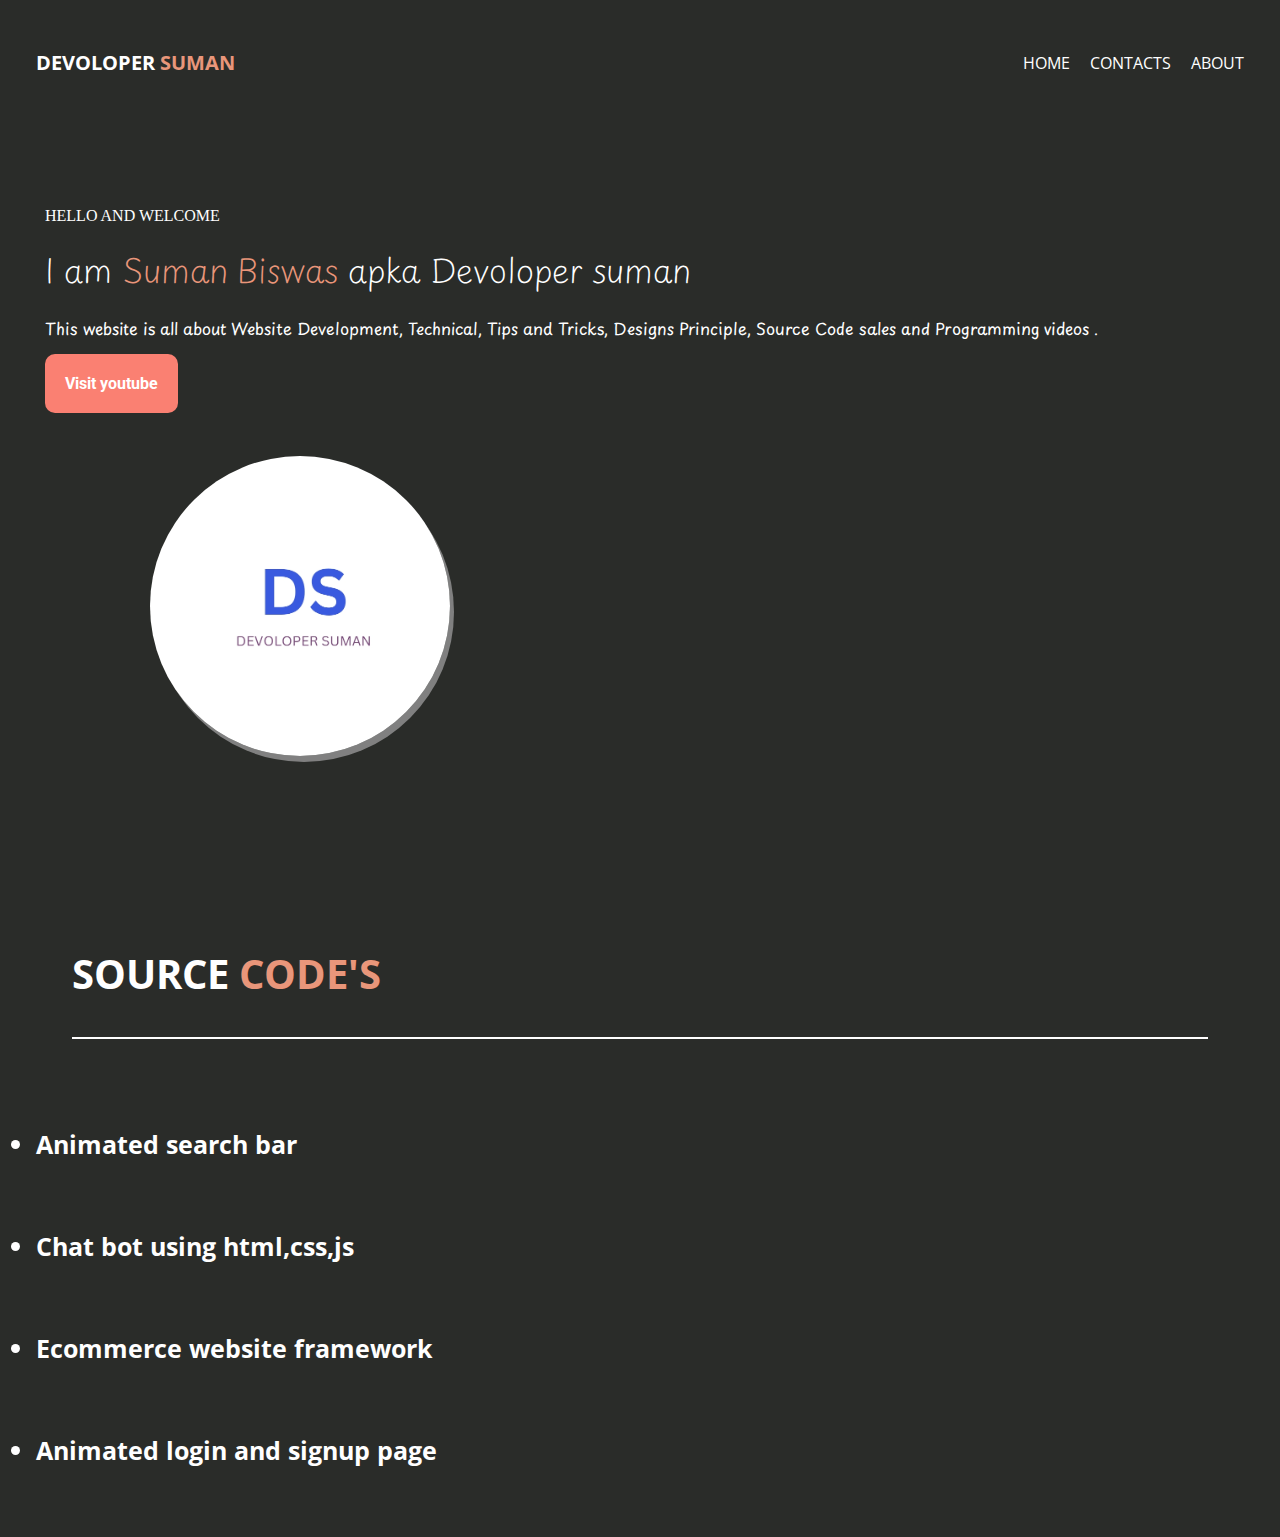
<file: index.html>
<!DOCTYPE html>
<html lang="en">
<head>
  <meta charset="UTF-8">
  <meta http-equiv="X-UA-Compatible" content="IE=Edge">
  <meta name="viewport" content="width=device-width, initial-scale=1">
 <link rel="icon" type="image/x-icon" href="/Screenshot_2024-09-14-14-58-14-923.jpeg" alt="simple-flat-colorful-infinity-symbol-flat-icon-mad" border="0" "">
  <title>DS - devoloper suman</title>
  
  <!-- HTML -->
  <link rel="preconnect" href="https://fonts.googleapis.com">
  <link rel="preconnect" href="https://fonts.gstatic.com" crossorigin>
  <link href="https://fonts.googleapis.com/css2?family=Playpen+Sans:wght@100..800&family=Roboto:ital,wght@0,100;0,300;0,400;0,500;0,700;0,900;1,100;1,300;1,400;1,500;1,700;1,900&display=swap" rel="stylesheet">
<link rel="preconnect" href="https://fonts.googleapis.com">
<link rel="preconnect" href="https://fonts.gstatic.com" crossorigin>
<link href="https://fonts.googleapis.com/css2?family=Open+Sans:ital,wght@0,300..800;1,300..800&display=swap" rel="stylesheet">
<link rel="preconnect" href="https://fonts.googleapis.com">
<link rel="preconnect" href="https://fonts.gstatic.com" crossorigin>
<link href="https://fonts.googleapis.com/css2?family=Playpen+Sans:wght@100..800&display=swap" rel="stylesheet">
  <!-- Custom Styles -->
  <link rel="stylesheet" href="style.css">
</head>

<body>
<div class="to">
  <h1>DEVOLOPER <span id="suman" >SUMAN</span></h1>
  <nav>
    <a href="index.html" target="_blank">HOME</a>
    &nbsp;
      &nbsp;
    <a href="sumanbiswassumanbiswas75@gmail.com" target="_blank">CONTACTS</a>
      &nbsp;  &nbsp;
    <a href="https://www.youtube.com/@Devolopersuman" target="_blank">ABOUT</a>
  </nav>
</div>
<br>
<br>
<div class="main">
  
  <h4>HELLO AND WELCOME</h4>
  <h1>I am <span id="suman">Suman Biswas</span> apka Devoloper suman </h1>
  <p>This website is all about Website Development, Technical, Tips and Tricks, Designs Principle, Source Code sales and Programming videos .</p>
  <br>
  <a href="https://www.youtube.com/@Devolopersuman" target="_blank">Visit youtube</a>
  
</div>
<br>
<div class="img">
  
  <img src="/Screenshot_2024-09-14-14-58-14-923.jpeg" width="300px" height="300px">
  
</div>
<div class="scode">
  <h1>SOURCE <span id="code">CODE'S</span></h1>
  <hr color="white">
  <br>
  <a href="animated search bar download.html"><li>Animated search bar</li></a>
  <br>
 
 <a href="chat bot download.html"><li>Chat bot using html,css,js</li></a>
 <br>

 <a href="ecommerce website framework download.html"><li>Ecommerce website framework</li></a>
 <br>
 <a href="Animated signin and singnup page download.html"><li>Animated login and signup page</li></a>
</div>


  <!-- Project -->
  <script src="main.js"></script>
</body>
</html>
</file>
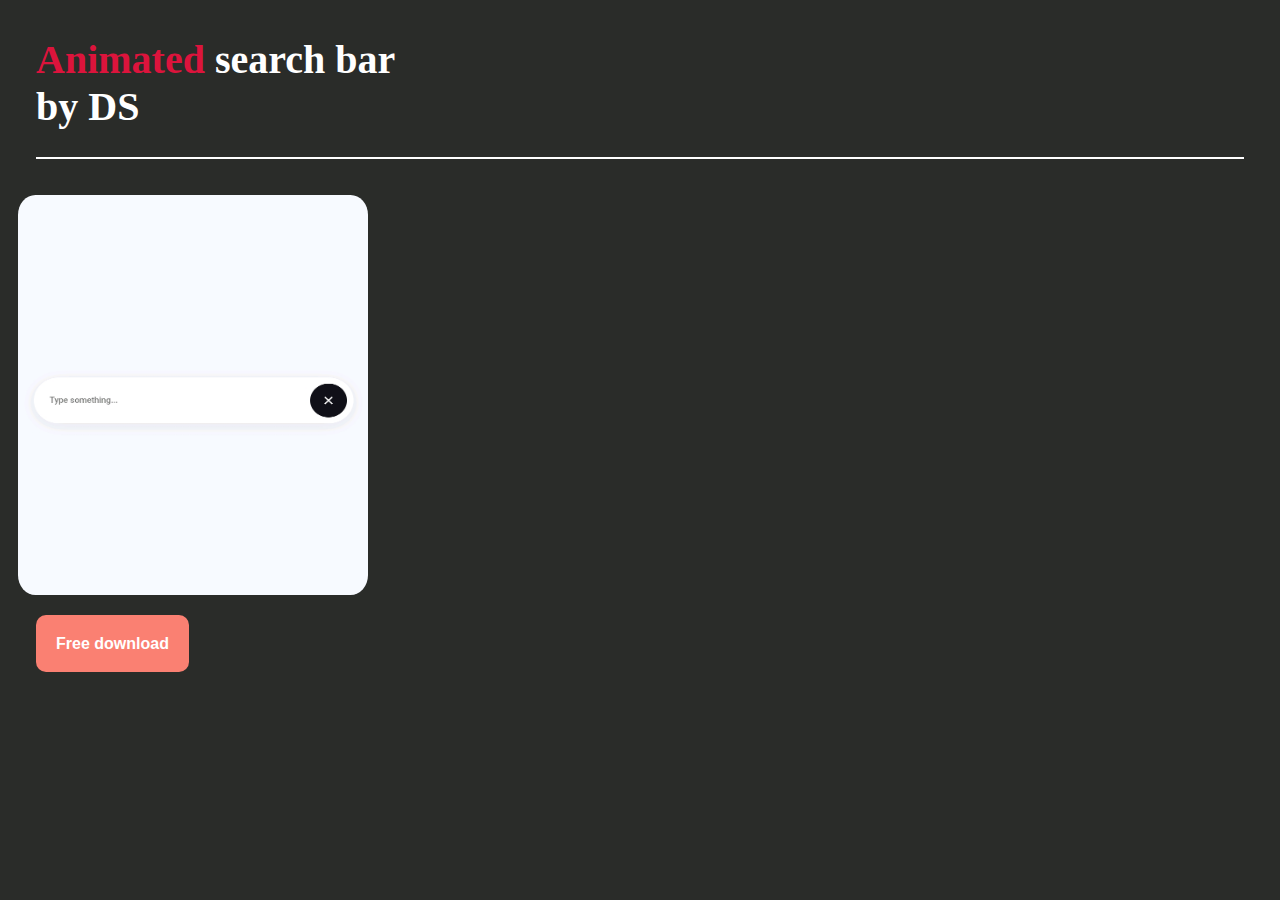
<file: animated search bar download.html>
<!DOCTYPE html>
<html>

<head>
  <meta charset="UTF-8">
  <meta name="viewport" content="width=device-width, initial-scale=1">
  <title>Animated Search bar - DS (" devoloper suman")</title>
  <link rel="stylesheet" href="main1.css">
</head>

<body>

<div class="main">
  <h1><span id="animated">Animated</span> search bar <br>by  DS</h1>
    <hr color="white">
  </div>

<div class="img-bar">
    <img src="/Screenshot_2024-09-15-11-31-12-681.jpeg" width="350px" height="400px">
    <br>
    <br>
    <br>
    <nav>
    <a href="/animated-search-bar-main.zip" download>Free download</a>
 </nav>
  </div>
</body>

</html>
</file>
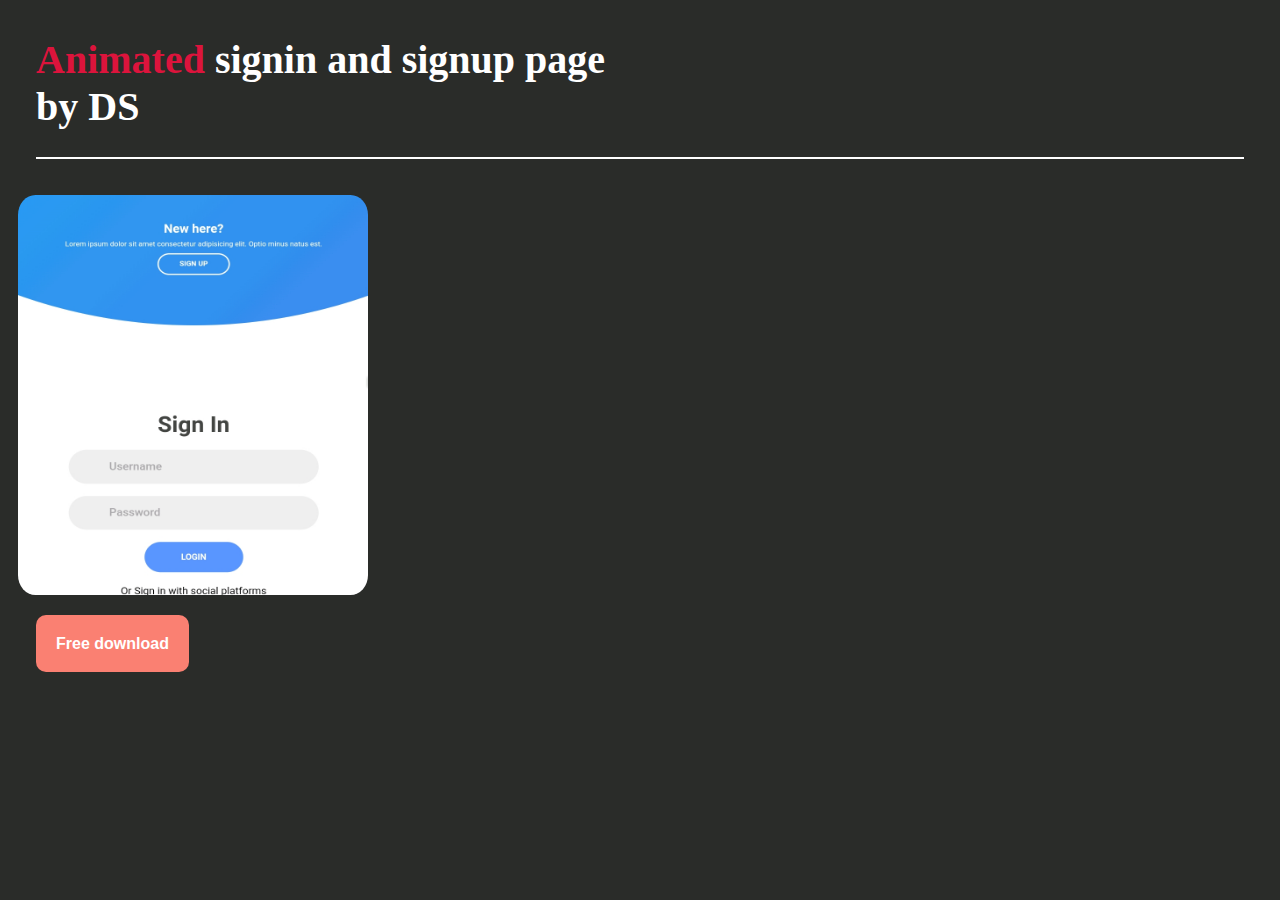
<file: Animated signin and singnup page download.html>
<!DOCTYPE html>
<html>

<head>
  <meta charset="UTF-8">
  <meta name="viewport" content="width=device-width, initial-scale=1">
  <title>Animated signup and  signin download - DS (" devoloper suman")</title>
  <link rel="stylesheet" href="main1.css">
</head>

<body>

  <div class="main">
    <h1><span id="animated">Animated </span>   signin and signup page <br>by DS</h1>
    <hr color="white">
  </div>

  <div class="img-bar">
    <img src="/Screenshot_2024-09-15-21-41-10-577.jpeg" width="350px" height="400px">
    <br>
    <br>
    <br>
    <nav>
      <a href="/SignIn-SignUp-Form-main.zip" download>Free download</a>
    </nav>
  </div>
</body>

</html>
</file>
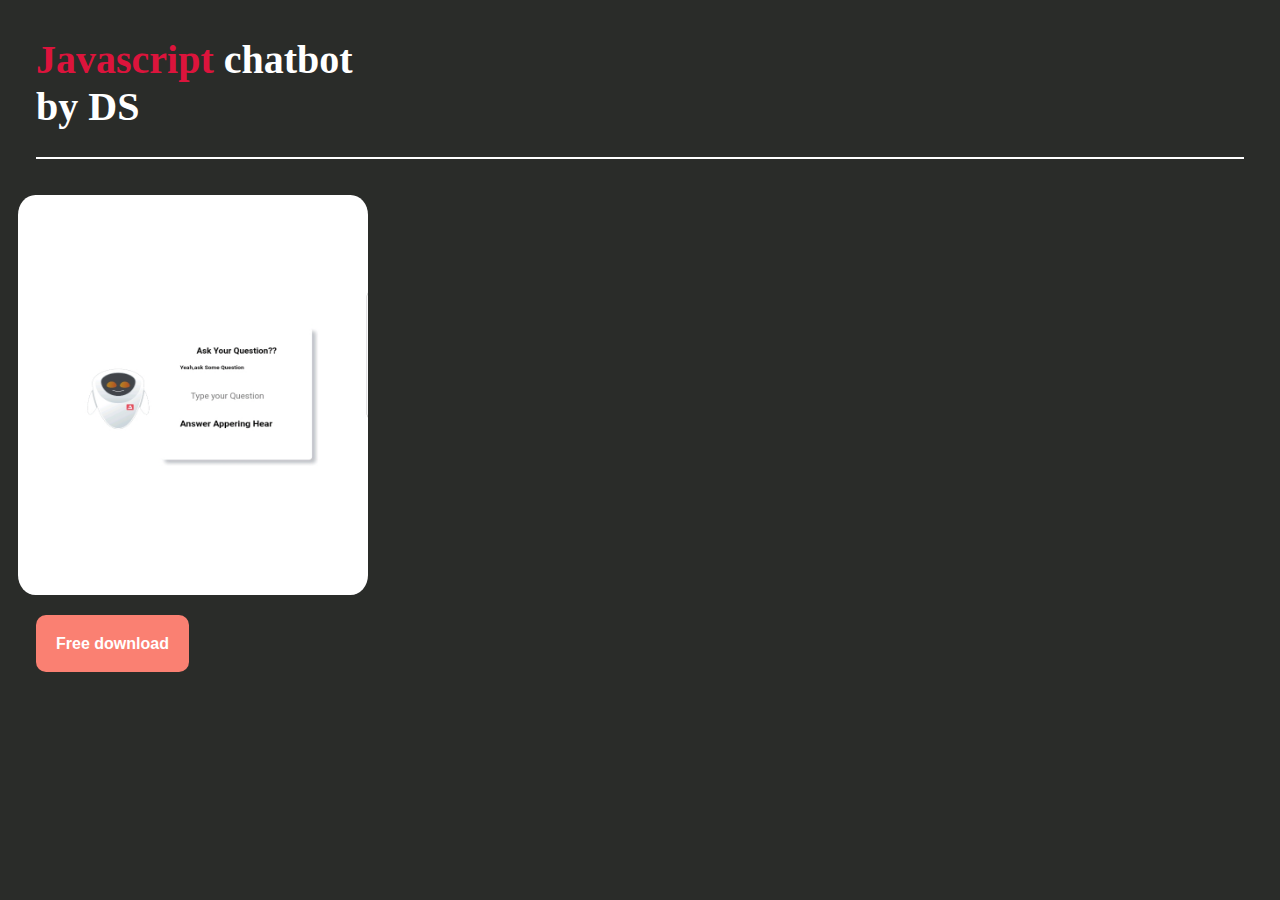
<file: chat bot download.html>
<!DOCTYPE html>
<html>

<head>
  <meta charset="UTF-8">
  <meta name="viewport" content="width=device-width, initial-scale=1">
  <title>Chat bot - DS (" devoloper suman")</title>
  <link rel="stylesheet" href="main1.css">
</head>

<body>

  <div class="main">
    <h1><span id="animated">Javascript</span> chatbot <br>by DS</h1>
    <hr color="white">
  </div>

  <div class="img-bar">
    <img src="/Screenshot_2024-09-15-21-22-16-353.jpeg" width="350px" height="400px">
    <br>
    <br>
    <br>
    <nav>
      <a href="/CHAT bot.zip" download>Free download</a>
    </nav>
  </div>
</body>

</html>
</file>
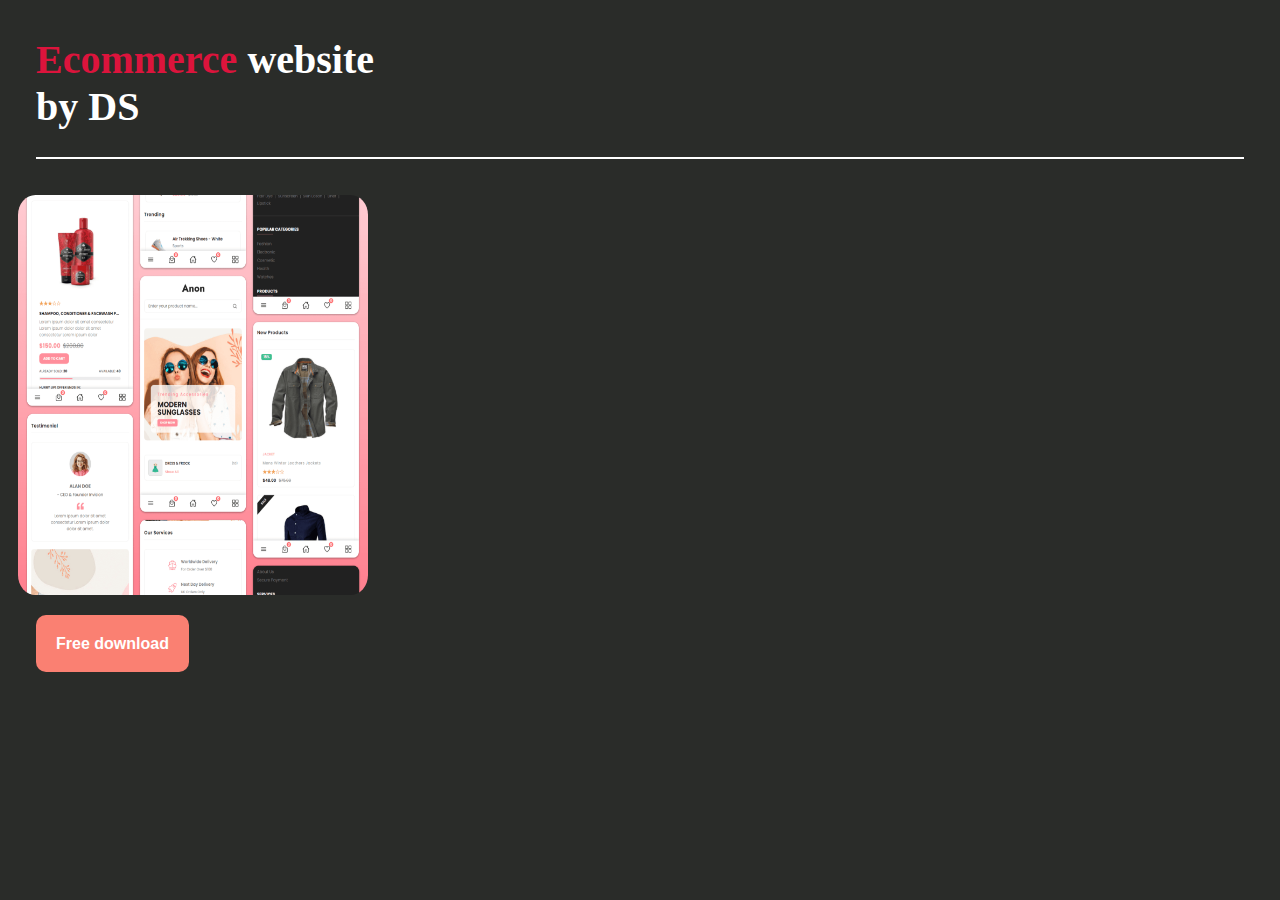
<file: ecommerce website framework download.html>
<!DOCTYPE html>
<html>

<head>
  <meta charset="UTF-8">
  <meta name="viewport" content="width=device-width, initial-scale=1">
  <title>Ecommerce website download - DS (" devoloper suman")</title>
  <link rel="stylesheet" href="main1.css">
</head>

<body>

  <div class="main">
    <h1><span id="animated">Ecommerce</span> website <br>by DS</h1>
    <hr color="white">
  </div>

  <div class="img-bar">
    <img src="/mobile.png" width="350px" height="400px">
    <br>
    <br>
    <br>
    <nav>
      <a href="/anon-ecommerce-website-master.zip" download>Free download</a>
    </nav>
  </div>
</body>

</html>
</file>
<file: style.css>
body {
    margin:0;
    padding:0;
    box-sizing:border-box;
    background:#2A2C29;
}
.to{
  display:flex;
  margin:4vh 4vh;
  justify-content:space-between;
  align-items:center;
 
}
.to h1{
  color:white;
  font-size:20px;
  
  font-family: "Open Sans", sans-serif;
}
.to  a{
  color:white;
  text-decoration:none;

  font-family: "Open Sans", sans-serif;
}
#suman{
  color:darksalmon;
}
.main{
 margin:5vh 5vh; 
 
}
.main h1 {
  color:white;
  font-weight:200;
   font-family: "Playpen Sans", cursive;
}
.main h4{
  color:white;
 font-weight:100;
}
.main p{
  color:white;
   font-family: "Playpen Sans", cursive;
}
.main a{
  color:white;
  text-decoration:none;
   font-family: "Roboto", sans-serif;
  font-weight: 300;
   padding:20px;
   font-weight:bold;
background:salmon;
border-radius:10px;
}


 
img{
  margin-left:150px;
  margin-right:150px;
  margin-bottom:150px;
  border-radius:50%;
  box-shadow:4px 6px grey;
}
.scode h1{
    color:white;
  font-size:40px;
  margin:4vh 4vh;
  font-family: "Open Sans", sans-serif;
}
hr{
  margin:4vh 4vh;
}
.scode a{
  color:white;
  font-size:25px;
  margin:4vh 4vh;
  font-family: "Open Sans", sans-serif;
  text-decoration: none;
  font-weight:bold;
}
#code{
  color:darksalmon;
}
.scode{
  margin:4vh 4vh;
}
.scode a:hover{
  color:crimson;
  transition:0.2s;
}
</file>
<file: main1.css>
body{
  margin:0;
  padding:0;
  box-sizing:border-box;
  background:#2A2C29;
}
.main{
  margin:4vh 4vh;
}
.main h1{
  color:white;
  font-size:40px;
}
img{
  
 
  border-radius:5%;
 
}
#animated{
  color:crimson;
}
a{
  text-align:left;
color:white;
  text-decoration:none;
   font-family: "Roboto", sans-serif;
  font-weight: 300;
   padding:20px;
   font-weight:bold;
background:salmon;
border-radius:10px; 
margin:2vh 2vh;
 
}
.img-bar{
  
  align-items:center;
  justify-content:space-between;
  margin:2vh 2vh;
}
</file>
